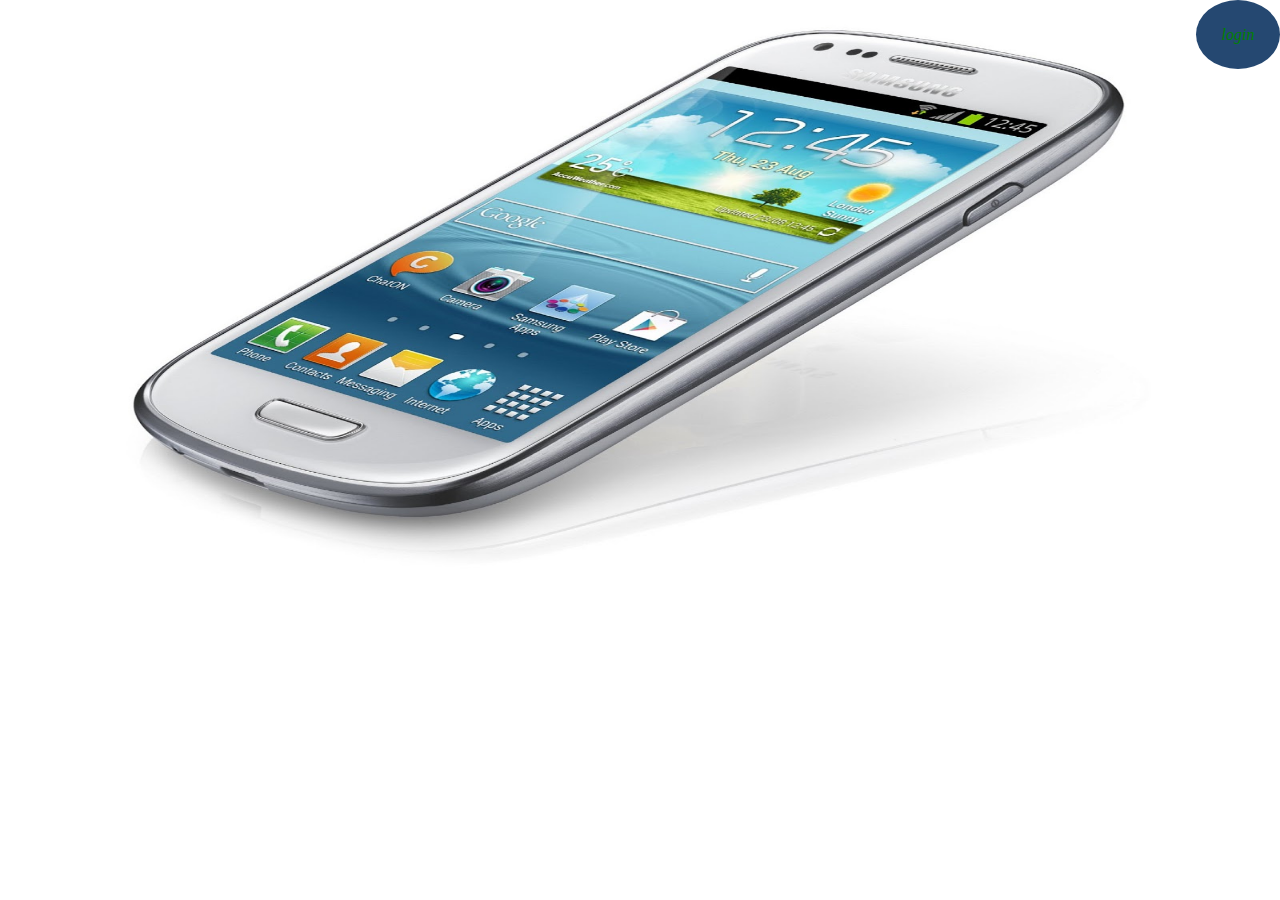
<file: index.html>
<!DOCTYPE html>
<html>
<head>
	<title>Mobiles</title>
	<style>
	body
	{
		background-image: url("img/galaxy_s3.jpg");
		margin:0px;
		background-size: 100% 600px;
    	background-repeat: no-repeat;
	}
			a{
			color: green;
			display: inline-block;
		    float: right;
		    background-color: #254871;
		    padding: 2%;
		    text-decoration: none;
		    font-style: italic;
		    border-radius: 50%;
		}
	</style>
</head>
<body>
	<a href="login.html">login</a>
</body>
</html>
</file>
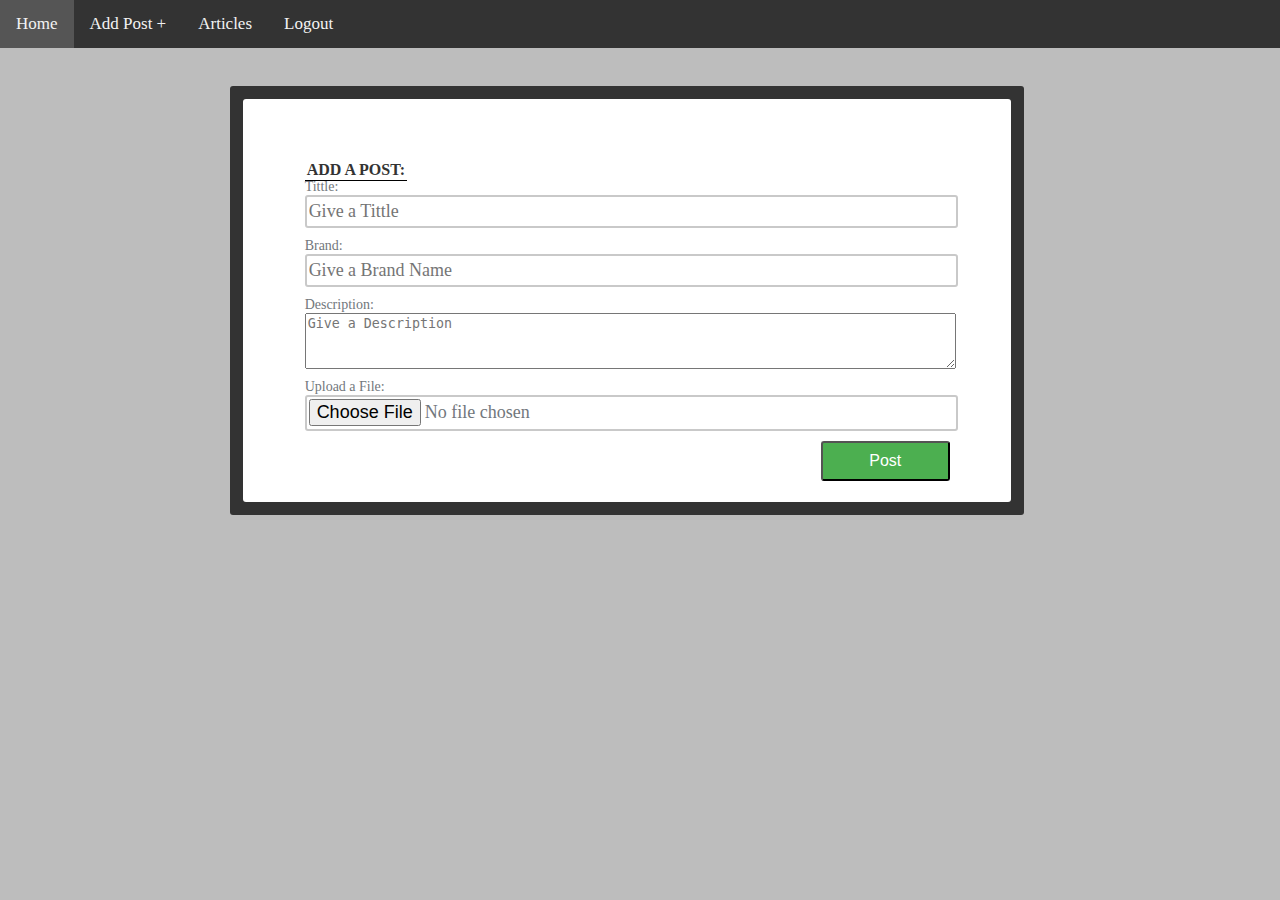
<file: add_post.html>
<!DOCTYPE html>
<html>
<head>
<meta name="viewport" content="width=device-width, initial-scale=1.0">
	<title>Add Post</title>
	<link rel="stylesheet" type="text/css" href="css/headder.css">
	<script src="js/headder.js"></script>
	<link rel="stylesheet" type="text/css" href="css/add_post.css">
</head>
<body>
	<div class="main-page">
		<div class="nav">
			<ul class="topnav" id="myTopnav">
				<li><a href="home.html"> Home </a></li>
				<li><a href="add_post.html"> Add Post + </a></li>
				<li><a href="article.html"> Articles </a></li>
				<li class="right"><a href="login.html"> Logout </a></li>
				<li class="icon">
    				<a href="javascript:void(0);" style="font-size:20px;" onclick="myFunction()">&#9776;</a>
  				</li>
			</ul> 
		</div> <!-- End of nav -->
		<div class="main-block">
			<form method="post" action="">
			    <b class="headder"> ADD A POST: </b>
			    
			    <div class="sub-block">
			    	<label for="tittle"> Tittle: </label>
			    	<input type="text" id="tittle" placeholder="Give a Tittle">
			    	<span id="error"></span>
			     </div>
			     <div class="sub-block">
			    	<label for="brand"> Brand: <label>
			    	<input type="text" id="brand" placeholder="Give a Brand Name">
			    	<span id="error"></span>
			     </div>
			     <div class="sub-block">
			    	<label for="brand"> Description: <label>
			    	<textarea  placeholder="Give a Description"></textarea>
			    	<span id="error"></span>
			     </div>
			     <div class="sub-block">
			    	<label for="file"> Upload a File: <label>
			    	 <input type="file" id="file" required="required">
			    	 <span id="error"></span>
			     </div>
			     	<input type="submit" class="submit" value="Post" name="post">
			</form>
		</div>
	</div>
</body>
</html>
</file>
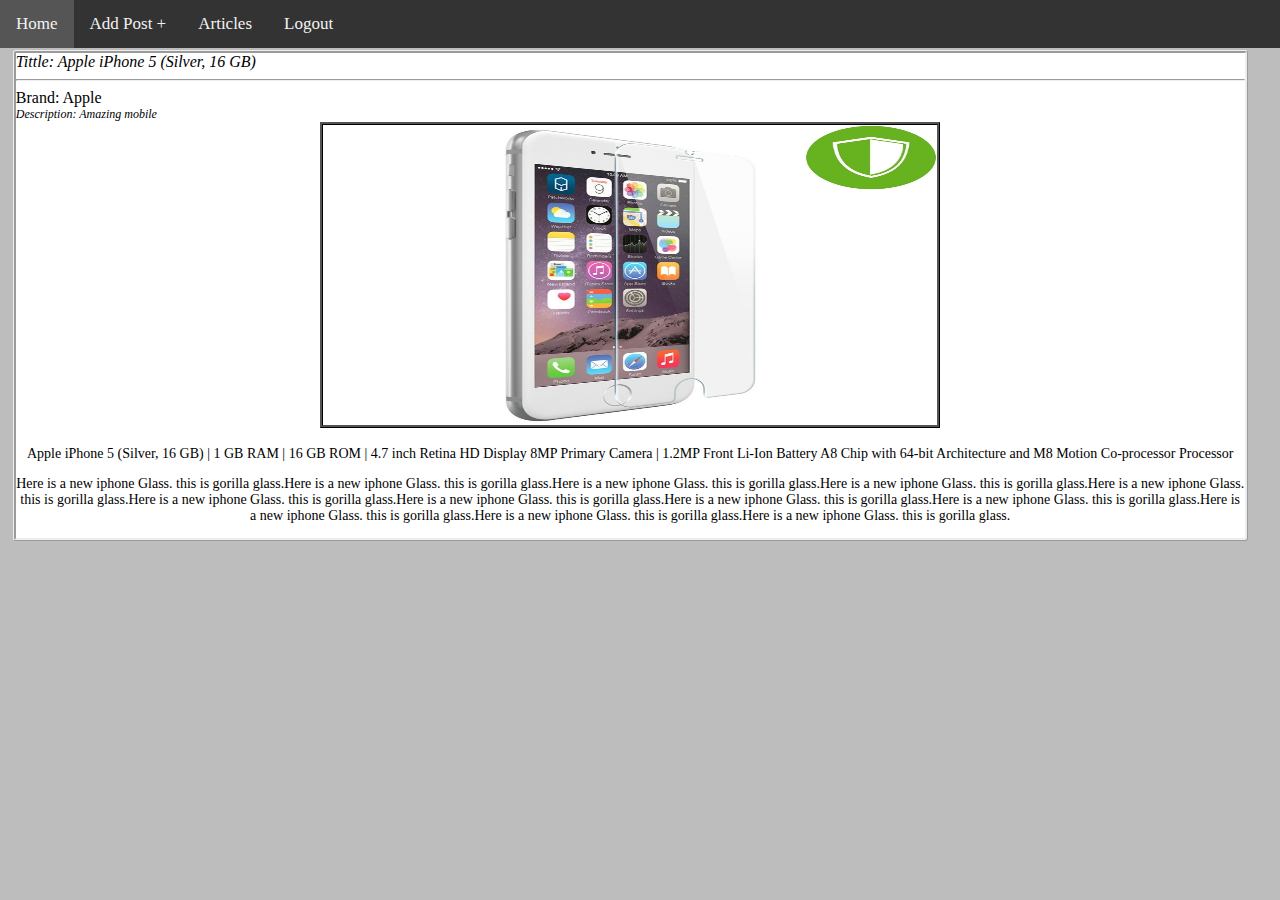
<file: article.html>
<!DOCTYPE html>
<html>
<head>
	<title> Article </title>
	<link rel="stylesheet" type="text/css" href="css/headder.css">
	<link rel="stylesheet" type="text/css" href="css/article.css">
	<script src="js/headder.js"></script>
</head>
<body>
	<div class="main-page">
		<div class="nav">
			<ul class="topnav" id="myTopnav">
				<li><a href="home.html"> Home </a></li>
				<li><a href="add_post.html"> Add Post + </a></li>
				<li><a href="article.html"> Articles </a></li>
				<li class="right"><a href="login.html"> Logout </a></li>
				<li class="icon">
    				<a href="javascript:void(0);" style="font-size:20px;" onclick="myFunction()">&#9776;</a>
  				</li>
			</ul> 
		</div> <!-- End of nav -->
		<div class="main-block">
			<div class="section">
				<div class="article-headder">
					<span class="tittle">Tittle: Apple iPhone 5 (Silver, 16 GB) </span><hr/>
					<span class="brand">Brand: Apple </span>
					<span class="description">Description: Amazing mobile </span>
				</div>
				<div class="article">
					<img src="img/iphone-glass.jpg">
				<div class="txt-about">
				<p>Apple iPhone 5 (Silver, 16 GB) | 1 GB RAM | 16 GB ROM |
						4.7 inch Retina HD Display
						8MP Primary Camera | 1.2MP Front
						Li-Ion Battery
						A8 Chip with 64-bit Architecture and
						 M8 Motion Co-processor Processor</p>
					<p>
					Here is a new iphone Glass.
				 	this is gorilla glass.Here is a new iphone Glass.
				 	this is gorilla glass.Here is a new iphone Glass.
				 	this is gorilla glass.Here is a new iphone Glass.
				 	this is gorilla glass.Here is a new iphone Glass.
				 	this is gorilla glass.Here is a new iphone Glass.
				 	this is gorilla glass.Here is a new iphone Glass.
				 	this is gorilla glass.Here is a new iphone Glass.
				 	this is gorilla glass.Here is a new iphone Glass.
				 	this is gorilla glass.Here is a new iphone Glass.
				 	this is gorilla glass.Here is a new iphone Glass.
				 	this is gorilla glass.Here is a new iphone Glass.
				 	this is gorilla glass.</p>
				 </div>
				</div>
			</div>
		</div>
	</div>
</body>
</html>
</file>
<file: css/headder.css>
/** For Nav-bar */
/* Remove margins and padding from the list, and add a black background color */
ul.topnav {
    list-style-type: none;
    margin: 0;
    padding: 0;
    overflow: hidden;
    background-color: #333;
}

/* Float the list items side by side */
ul.topnav li {float: left;}

/* Style the links inside the list items */
ul.topnav li a {
    display: inline-block;
    color: #f2f2f2;
    text-align: center;
    padding: 14px 16px;
    text-decoration: none;
    transition: 0.3s;
    font-size: 17px;
}

/* Change background color of links on hover */
ul.topnav li a:hover {background-color: #555;}

/* Hide the list item that contains the link that should open and close the topnav on small screens */
li.icon {display: none;}
/* When the screen is less than 680 pixels wide, hide all list items, except for the first one ("Home"). Show the list item that contains the link to open and close the topnav (li.icon) */
@media screen and (max-width:680px) {
  ul.topnav li:not(:first-child) {display: none;}
  ul.topnav li.icon {
    float: right;
    display: inline-block;
  }
}
/* The "responsive" class is added to the topnav with JavaScript when the user clicks on the icon. This class makes the topnav look good on small screens */
@media screen and (max-width:680px) {
  ul.topnav.responsive {position: relative;}
  ul.topnav.responsive li.icon {
    position: absolute;
    right: 0;
    top: 0;
  }
  ul.topnav.responsive li {
    float: none;
    display: inline;
  }
  ul.topnav.responsive li a {
    display: block;
    text-align: left;
  }
}
/** Nav-bar style Ended here */
</file>
<file: css/add_post.css>
body{
	margin: 0;
	padding: 0;
	font-family: cursive;
	background-color: #BDBDBD;
}

.main-page{

}
.main-block{
	width: 60%;
	padding: 1%;
	background-color: #333;
	border-radius: 3px;
	margin-top: 3%;
    margin-left: 18%;
}

form{
	background-color: #fff;
	border-radius: 3px;
	padding: 8%;
}
b.headder{
	padding: 2px;
	color: #333;
	border-bottom:1px solid #000;
}
.sub-block{
    margin-bottom: 10px;
}
label{
	display: block;
    color: #72777c;
	font-size: 14px;
	cursor: pointer;
}
input[type="text"]{
	height:25px;
	width:100%;
	border-radius: 3px;
	font-size: 18px;
	font-family: cursive;
	padding: 2px;
	background-color: #ffffff;
	border: 2px solid #c9c9c9;
}
textarea{
	width: 100%;
	height: 50px;
    display: block;
    margin-bottom: 10px;
}
input[type="file"]{
	width: 100%;
	height:28px;
	border-radius: 3px;
	font-size: 18px;
	cursor: pointer;
	font-family: cursive;
	padding: 2px;
	background-color: #ffffff;
	border: 2px solid #c9c9c9;
}
input.submit{
	height: 40px;
	width: 20%;
	border-radius: 3px;
	background-color: #4CAF50;
	color: #fff;
	font-size: 12pt;
	cursor: pointer;
	float: right;
}


@media (max-width : 1280px)
{

}

@media (max-width : 980px)
{
	.main-block{width: 80%;margin-left: 9%;}
}

@media (max-width : 768px)
{

}

@media (max-width : 640px)
{
	.main-block{width: 95%;margin-left: 1%;}
	input.submit{height: 32px;}
}

@media(max-width: 360px)
{
	.main-block{width: 98%;margin-left: 0px;}
	form{height: 330px;}
}

@media(max-width: 320px)
{

}
</file>
<file: css/article.css>
body{
	margin: 0;
	padding: 0;
	font-family: cursive;
	background-color: #BDBDBD;
}
.main-page{

}
.main-block{

}
.section{
	width: 96%;
	margin-top: 2px;
	margin-left: 1%;
	border:ridge;
	border-radius: 3px;
	background-color: #fff;
}
.article-headder{

}
.tittle{
	font-style: oblique;
	display: block;
}
.description{
	font-style: italic;
	display: block;
    font-size: 12px;
}
.article{
	text-align: center;
}
.phone-img{
	float: right;
	display: inline-block;
	background-color: red;
}
img{
	width: 50%;
	height: 300px;
	border: ridge #000;
	display: inline-block;
}
.txt-about{
	display: inline-block;
    font-size: 14px;
}
</file>
